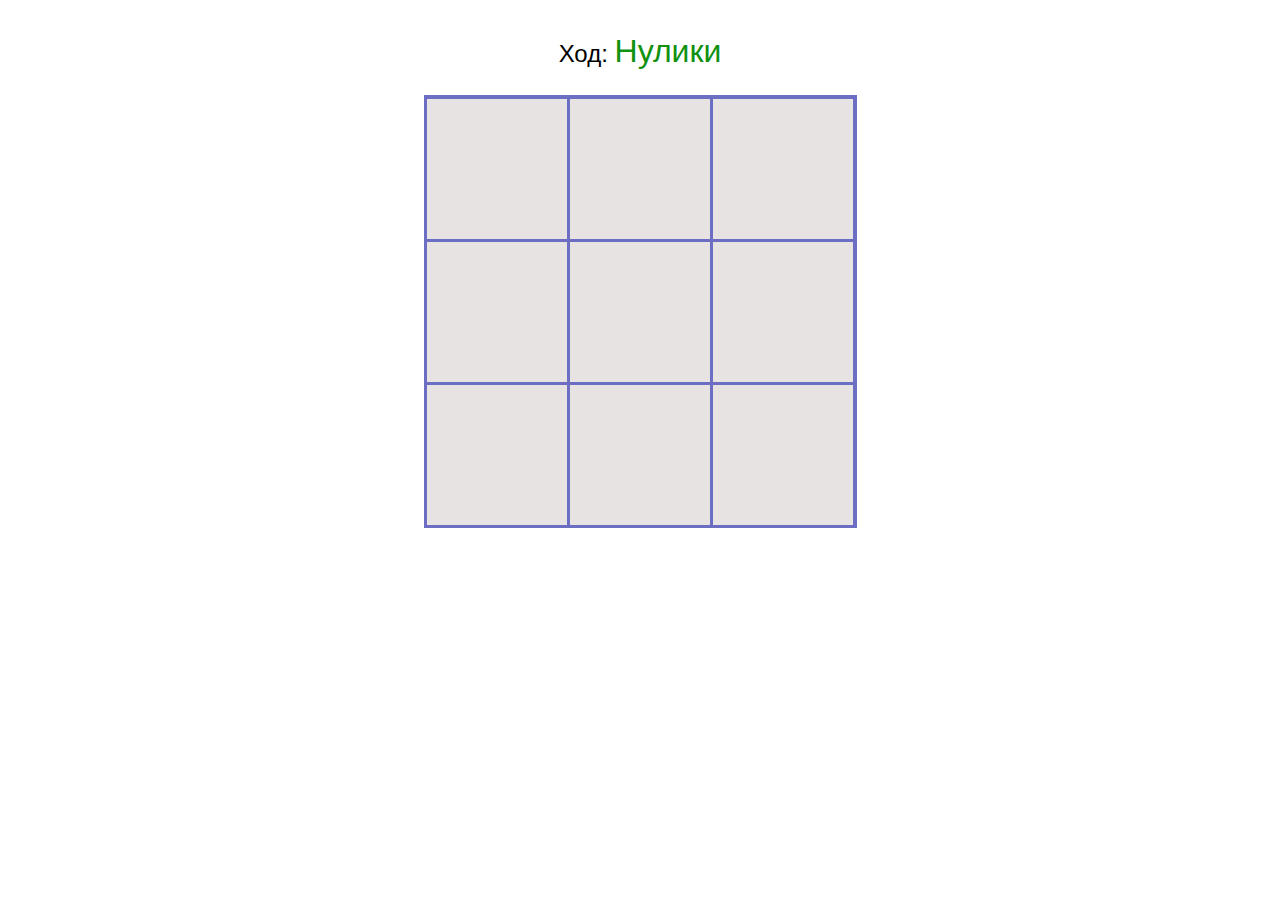
<file: hw_3/index.html>
<!DOCTYPE html>
<html lang="en">
<head>
    <meta charset="UTF-8">
    <meta name="viewport" content="width=device-width, initial-scale=1.0">
    <title>Крестики-нулики</title>
    <link rel="stylesheet" href="style.css">
    <script src="hw_3.js" defer></script>
</head>
<body>
    <main>
        <div class="blockWho">
            <div class="textWho"> Ход: <span id="spanWho"></span></div>
        </div>
        <div class="blockArea" id="blockArea">
            <div class="blockItem"></div>
            <div class="blockItem"></div>
            <div class="blockItem"></div>
            <div class="blockItem"></div>
            <div class="blockItem"></div>
            <div class="blockItem"></div>
            <div class="blockItem"></div>
            <div class="blockItem"></div>
            <div class="blockItem"></div>
        </div>
        <div class="blockWinner" id="blockWinner">
            <div class="textWin">Победитель: <span id="spanWin"></span></div>
            <div class="btnNewGame" id="btnNewGame">Новая игра</div>
        </div>
    </main>
</body>
</html>
</file>
<file: hw_3/style.css>
main {
    display: flex;
    width: 100%;
    height: auto;
    font-family: Arial, Helvetica, sans-serif;
    flex-direction: column;
    align-items: center;
}

.blockWho {
    padding: 25px;
}

.textWho {
    font-size: 24px;
}

#spanWho {
    color: rgb(16, 145, 16);
    font-size: 32px;
}

.blockArea {
    display: flex;
    flex-wrap: wrap;
    align-content: center;
    justify-content: center;    
    gap: 3px;
    width: 433px;
    height: 433px;
    background: rgba(20, 22, 158, 0.623);
}

.blockItem {
    cursor: pointer;
    position: relative;
    background: #e7e3e3;
    height: 140px;
    width: 140px;
}

.blockItem:hover {
    background: rgb(196 181 181);
}

.cross {
    color: rgb(229 70 70);
    font-size: 38px;
    align-items: center;
    display: flex;
    justify-content: center;
}

.circle {
    color: rgb(47 41 221);
    font-size: 38px;
    align-items: center;
    display: flex;
    justify-content: center;
}

.winColor {
    background: rgb(54, 185, 14);
    font-size: 50px;
    font-weight: 900;
}

.blockWinner {
    margin-top: 24px;
    display: none;
    flex-direction: column;
}

.textWin {
    font-size: 24px;
    margin-bottom: 12px;
}

#spanWin {
    font-size: 32px;
    color: rgba(196, 23, 212, 0.89);
}

.btnNewGame {
    padding: 12px;
    background: rgb(55, 196, 55);
    border-radius: 12px;
    color: white;
    font-weight: 600;
    text-align: center;
    cursor: pointer;
}

.btnNewGame:hover {
    background: rgb(82, 229, 82);
}
</file>
